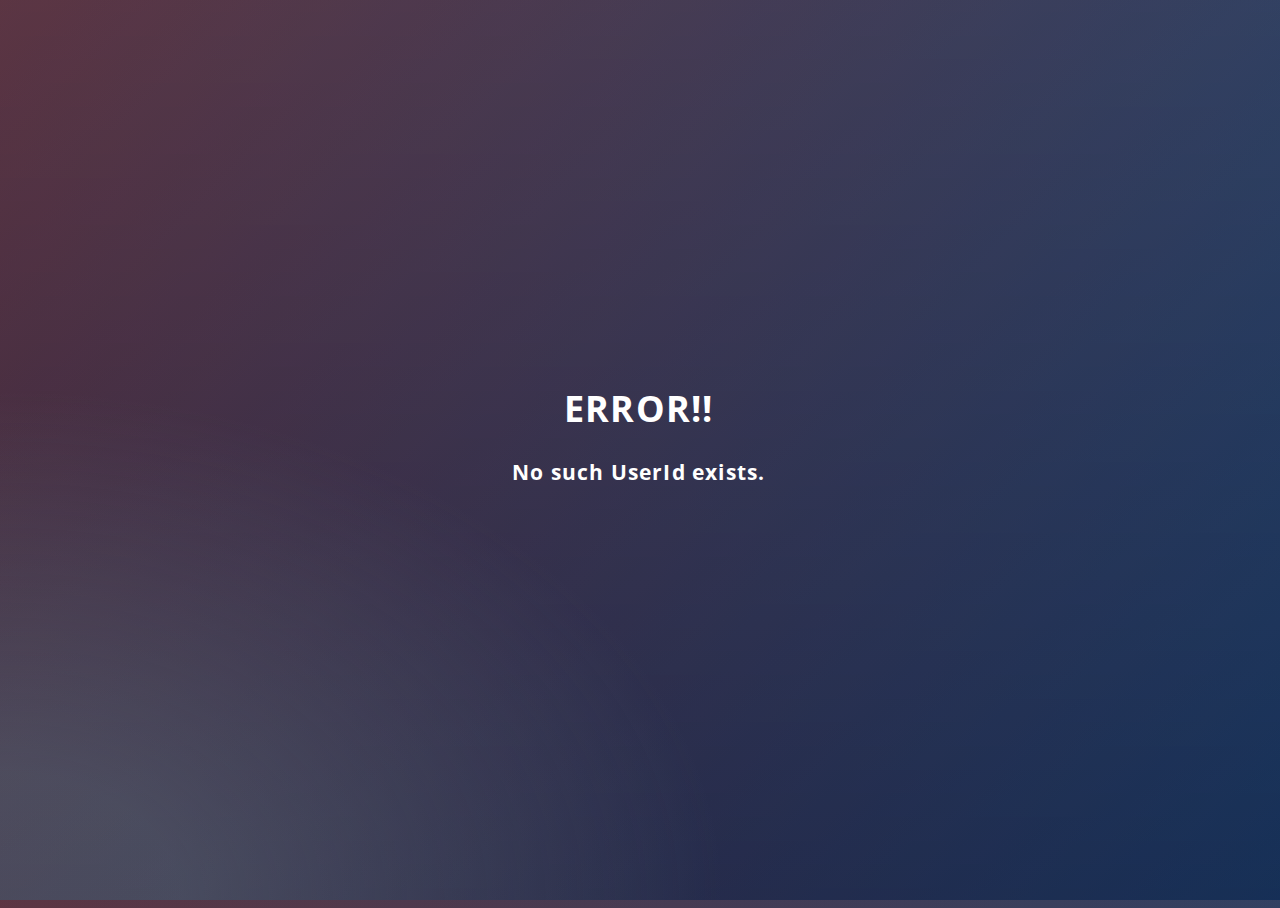
<file: Code/templates/error1.html>
<!DOCTYPE html>
<html >
<!--From https://codepen.io/frytyler/pen/EGdtg-->
<head>
  <meta charset="UTF-8">
  <title>Error 1</title>
  <link href='https://fonts.googleapis.com/css?family=Pacifico' rel='stylesheet' type='text/css'>
<link href='https://fonts.googleapis.com/css?family=Arimo' rel='stylesheet' type='text/css'>
<link href='https://fonts.googleapis.com/css?family=Hind:300' rel='stylesheet' type='text/css'>
<link href='https://fonts.googleapis.com/css?family=Open+Sans+Condensed:300' rel='stylesheet' type='text/css'>
<link rel="stylesheet" href='../static/resultStyle.css'>
  
</head>

<body>

  <div class="error">   
       <h1>ERROR!!</h1> 
       <h3>No such UserId exists.</h3>
    </div>
  </div>
</body>
</html>
</file>
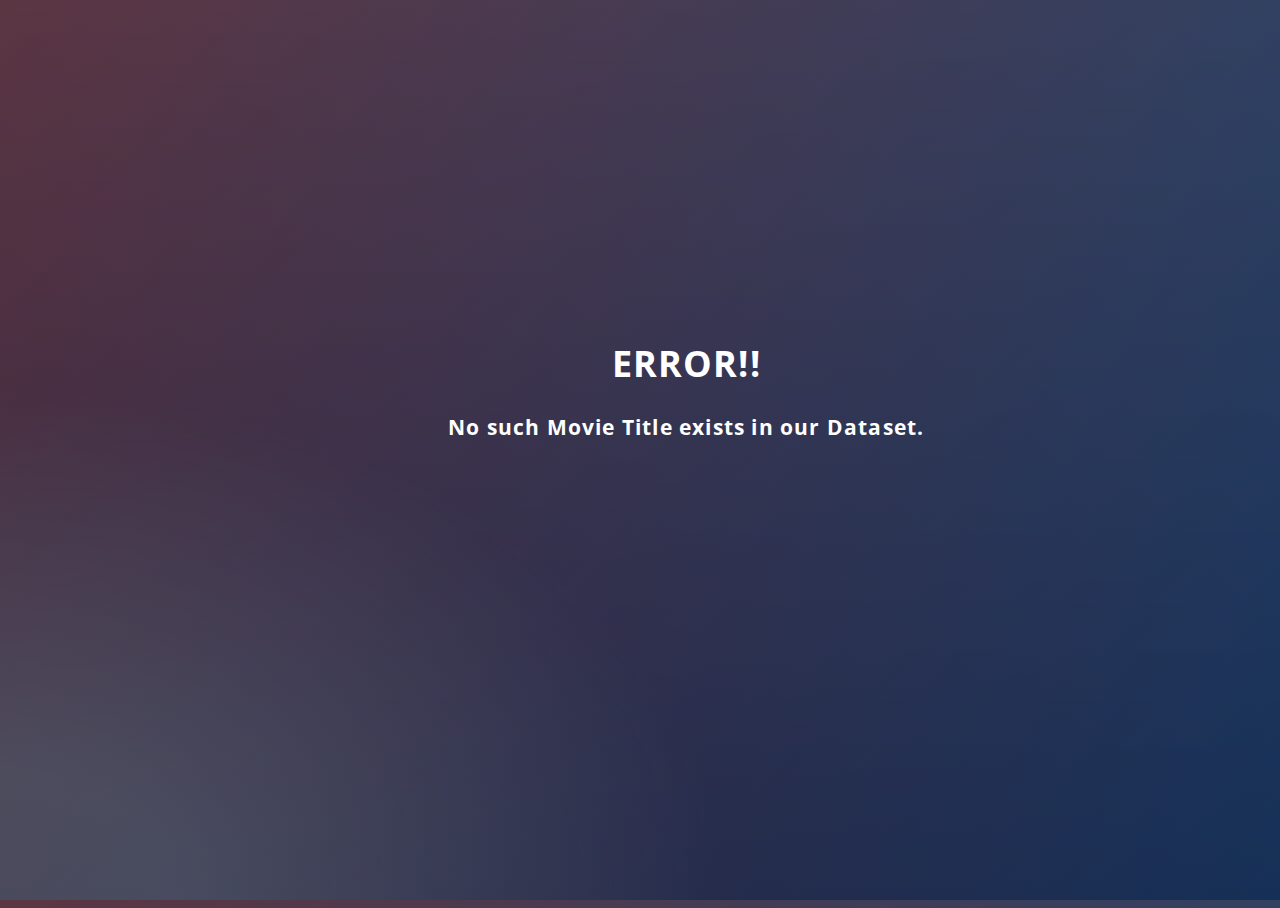
<file: Code/templates/error2.html>
<!DOCTYPE html>
<html >
<!--From https://codepen.io/frytyler/pen/EGdtg-->
<head>
  <meta charset="UTF-8">
  <title>Error 2</title>
  <link href='https://fonts.googleapis.com/css?family=Pacifico' rel='stylesheet' type='text/css'>
<link href='https://fonts.googleapis.com/css?family=Arimo' rel='stylesheet' type='text/css'>
<link href='https://fonts.googleapis.com/css?family=Hind:300' rel='stylesheet' type='text/css'>
<link href='https://fonts.googleapis.com/css?family=Open+Sans+Condensed:300' rel='stylesheet' type='text/css'>
<link rel="stylesheet" href='../static/resultStyle.css'>
  
</head>

<body>

  <div class="error2">   
       <h1>ERROR!!</h1> 
       <h3>No such Movie Title exists in our Dataset.</h3>
    </div>
  </div>
</body>
</html>
</file>
<file: Code/static/resultStyle.css>
@import url(https://fonts.googleapis.com/css?family=Open+Sans);
.btn { display: inline-block; *display: inline; *zoom: 1; padding: 4px 10px 4px; margin-bottom: 0; font-size: 13px; line-height: 18px; color: #333333; text-align: center;text-shadow: 0 1px 1px rgba(255, 255, 255, 0.75); vertical-align: middle; background-color: #f5f5f5; background-image: -moz-linear-gradient(top, #ffffff, #e6e6e6); background-image: -ms-linear-gradient(top, #ffffff, #e6e6e6); background-image: -webkit-gradient(linear, 0 0, 0 100%, from(#ffffff), to(#e6e6e6)); background-image: -webkit-linear-gradient(top, #ffffff, #e6e6e6); background-image: -o-linear-gradient(top, #ffffff, #e6e6e6); background-image: linear-gradient(top, #ffffff, #e6e6e6); background-repeat: repeat-x; filter: progid:dximagetransform.microsoft.gradient(startColorstr=#ffffff, endColorstr=#e6e6e6, GradientType=0); border-color: #e6e6e6 #e6e6e6 #e6e6e6; border-color: rgba(0, 0, 0, 0.1) rgba(0, 0, 0, 0.1) rgba(0, 0, 0, 0.25); border: 1px solid #e6e6e6; -webkit-border-radius: 4px; -moz-border-radius: 4px; border-radius: 4px; -webkit-box-shadow: inset 0 1px 0 rgba(255, 255, 255, 0.2), 0 1px 2px rgba(0, 0, 0, 0.05); -moz-box-shadow: inset 0 1px 0 rgba(255, 255, 255, 0.2), 0 1px 2px rgba(0, 0, 0, 0.05); box-shadow: inset 0 1px 0 rgba(255, 255, 255, 0.2), 0 1px 2px rgba(0, 0, 0, 0.05); cursor: pointer; *margin-left: .3em; }
.btn:hover, .btn:active, .btn.active, .btn.disabled, .btn[disabled] { background-color: #e6e6e6; }
.btn-large { padding: 9px 14px; font-size: 15px; line-height: normal; -webkit-border-radius: 5px; -moz-border-radius: 5px; border-radius: 5px; }
.btn:hover { color: #333333; text-decoration: none; background-color: #e6e6e6; background-position: 0 -15px; -webkit-transition: background-position 0.1s linear; -moz-transition: background-position 0.1s linear; -ms-transition: background-position 0.1s linear; -o-transition: background-position 0.1s linear; transition: background-position 0.1s linear; }
.btn-primary, .btn-primary:hover { text-shadow: 0 -1px 0 rgba(0, 0, 0, 0.25); color: #ffffff; }
.btn-primary.active { color: rgba(255, 255, 255, 0.75); }
.btn-primary { background-color: #4a77d4; background-image: -moz-linear-gradient(top, #6eb6de, #4a77d4); background-image: -ms-linear-gradient(top, #6eb6de, #4a77d4); background-image: -webkit-gradient(linear, 0 0, 0 100%, from(#6eb6de), to(#4a77d4)); background-image: -webkit-linear-gradient(top, #6eb6de, #4a77d4); background-image: -o-linear-gradient(top, #6eb6de, #4a77d4); background-image: linear-gradient(top, #6eb6de, #4a77d4); background-repeat: repeat-x; filter: progid:dximagetransform.microsoft.gradient(startColorstr=#6eb6de, endColorstr=#4a77d4, GradientType=0);  border: 1px solid #3762bc; text-shadow: 1px 1px 1px rgba(0,0,0,0.4); box-shadow: inset 0 1px 0 rgba(255, 255, 255, 0.2), 0 1px 2px rgba(0, 0, 0, 0.5); }
.btn-primary:hover, .btn-primary:active, .btn-primary.active, .btn-primary.disabled, .btn-primary[disabled] { filter: none; background-color: #4a77d4; }
.btn-block { width: 100%; display:block; }

* { -webkit-box-sizing:border-box; -moz-box-sizing:border-box; -ms-box-sizing:border-box; -o-box-sizing:border-box; box-sizing:border-box; }

html { width: 100%; height:100%; overflow:hidden; }

body { 
	width: 100%;
	height:100%;
	font-family: 'Open Sans', sans-serif;
	background: #092756;
	color: #fff;
	font-size: 18px;
	text-align:center;
	letter-spacing:1.2px;
    background: -moz-radial-gradient(0% 100%, ellipse cover, rgba(104,128,138,.4) 10%,rgba(138,114,76,0) 40%),-moz-linear-gradient(top,  rgba(57,173,219,.25) 0%, rgba(42,60,87,.4) 100%), -moz-linear-gradient(-45deg,  #670d10 0%, #092756 100%);
	background: -webkit-radial-gradient(0% 100%, ellipse cover, rgba(104,128,138,.4) 10%,rgba(138,114,76,0) 40%), -webkit-linear-gradient(top,  rgba(57,173,219,.25) 0%,rgba(42,60,87,.4) 100%), -webkit-linear-gradient(-45deg,  #670d10 0%,#092756 100%);
	background: -o-radial-gradient(0% 100%, ellipse cover, rgba(104,128,138,.4) 10%,rgba(138,114,76,0) 40%), -o-linear-gradient(top,  rgba(57,173,219,.25) 0%,rgba(42,60,87,.4) 100%), -o-linear-gradient(-45deg,  #670d10 0%,#092756 100%);
	background: -ms-radial-gradient(0% 100%, ellipse cover, rgba(104,128,138,.4) 10%,rgba(138,114,76,0) 40%), -ms-linear-gradient(top,  rgba(57,173,219,.25) 0%,rgba(42,60,87,.4) 100%), -ms-linear-gradient(-45deg,  #670d10 0%,#092756 100%);
	background: -webkit-radial-gradient(0% 100%, ellipse cover, rgba(104,128,138,.4) 10%,rgba(138,114,76,0) 40%), linear-gradient(to bottom,  rgba(57,173,219,.25) 0%,rgba(42,60,87,.4) 100%), linear-gradient(135deg,  #670d10 0%,#092756 100%);
	filter: progid:DXImageTransform.Microsoft.gradient( startColorstr='#3E1D6D', endColorstr='#092756',GradientType=1 );

}
.result 
{ 

    position: absolute;
    left:20%;
    top:20%;
}

.error
{
    position: absolute;
    left:40%;
    top:40%;
}
.error2
{
    position: absolute;
    left:35%;
    top:35%;
}
</file>
